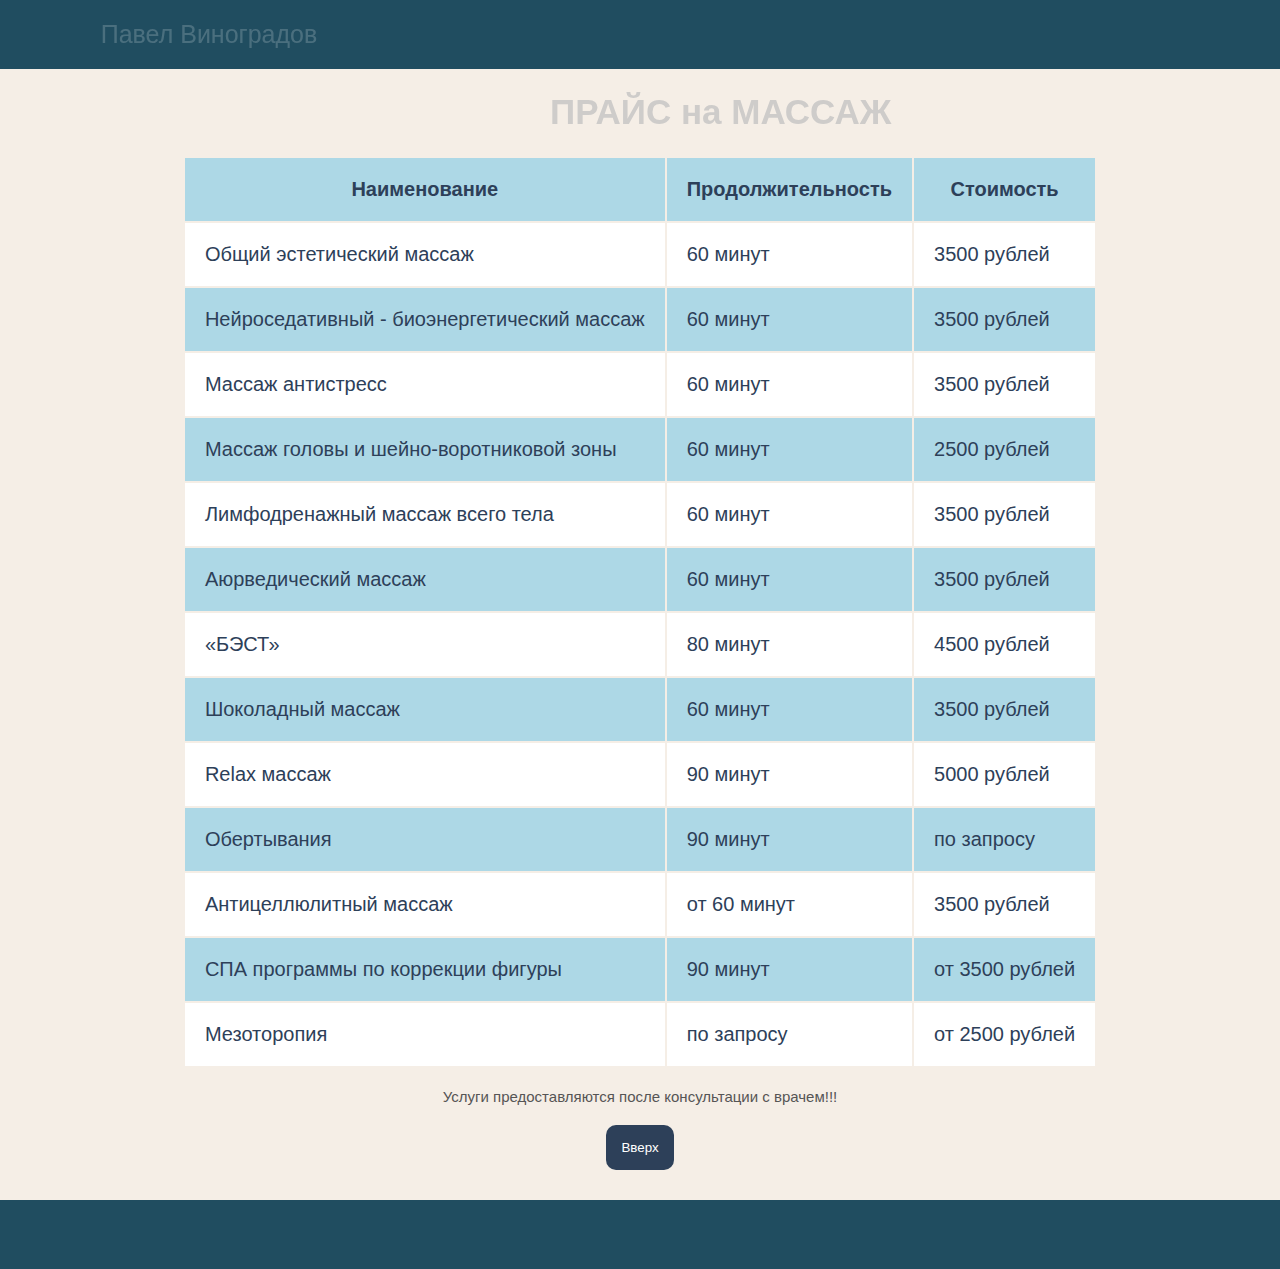
<file: Uslugi.html>
<!DOCTYPE html>
<html lang="ru">
<head>
    <meta charset="UTF-8">
    <meta http-equiv="X-UA-Compatible" content="IE=edge">
    <meta name="viewport" content="width=device-width, initial-scale=1.0">
    <title>УСЛУГИ</title>
    <link rel="stylesheet" href="style.css">
    <link rel="stylesheet" href="style1.css">
</head>
  <section id="start"></section>

<body class="table">
    <nav class="menu">
        <a class="title one" href="index.html">Павел Виноградов</a> 
        
    </nav>

    <h1 class="heading">ПРАЙС на МАССАЖ</h1>
    
    <table class="tab">
      <tr>
        <th class="count com">Наименование</th>
            <th class="count com">Продолжительность</th>
            <th class="count com">Стоимость</th>
        </tr>
        
        <tr>
            <td class="count com color"> Общий эстетический массаж</td>
            <td class="count com color">60 минут</td>
            <td class="count com color">3500 рублей</td>
        </tr>
        <tr>
            <td class="count com">Нейроседативный - биоэнергетический массаж</td>
            <td class="count com">60 минут</td>
            <td class="count com">3500 рублей</td>
        </tr>
        <tr>
            <td class="count com color">Массаж антистресс</td>
            <td class="count com color">60 минут</td>
            <td class="count com color">3500 рублей</td>
        </tr>
        <tr>
            <td class="count com">Массаж головы и шейно-воротниковой зоны</td>
            <td class="count com">60 минут</td>
            <td class="count com">2500 рублей</td>
        </tr>
        <tr>
            <td class="count com color">Лимфодренажный массаж всего тела</td>
            <td class="count com color">60 минут</td>
            <td class="count com color">3500 рублей</td>
        </tr>
        <tr>
            <td class="count com">Аюрведический массаж</td>
            <td class="count com">60 минут</td>
            <td class="count com">3500 рублей</td>
        </tr>
        <tr>
            <td class="count com color">«БЭСТ»</td>
            <td class="count com color">80 минут</td>
            <td class="count com color">4500 рублей</td>
        </tr>
        <tr>
            <td class="count com">Шоколадный массаж</td>
            <td class="count com">60 минут</td>
            <td class="count com">3500 рублей</td>
        </tr>
        <tr>
            <td class="count com color">Relax массаж</td>
            <td class="count com color">90 минут</td>
            <td class="count com color">5000 рублей</td>
        </tr>
        <tr>
            <td class="count com">Обертывания</td>
            <td class="count com">90 минут</td>
            <td class="count com">по запросу</td>
        </tr>
        <tr>
            <td class="count com color">Антицеллюлитный массаж</td>
            <td class="count com color">от 60 минут</td>
            <td class="count com color">3500 рублей</td>
        </tr>
        <tr>
            <td class="count com">СПА программы по коррекции фигуры</td>
            <td class="count com">90 минут</td>
            <td class="count com">от 3500 рублей</td>
        </tr>
        <tr>
            <td class="count com color">Мезоторопия</td>
          <td class="count com color">по запросу</td>
            <td class="count com color"> от 2500 рублей</td>
        </tr>
      
    </table>
  
   <div class="focus">
    <p class="note">Услуги предоставляются после консультации с врачем!!!</p>
</div>
  
  <div class="toping">
        <a href="#start">  <button  id="myBtn" title="Go to top">Вверх</button></a>  
    </div>

        <nav class="menu">
          
          <a class="title" href="https://wa.me/79031096893?text= Доброго времени суток! Хочу записаться к Вам на массаж">Напишите мне в WhatsApp</a>
            <a class="title" href="https://www.facebook.com/pavel.vinogradov.566" target="_blanc">facebook</a>
            <a class="title" href="https://vk.com/pavel_vin" target="_blanc">vk</a>
            <a class="title" href="https://www.instagram.com/pavelvino/" target="_blanc">Instagram</a>
            <a class="title" href="index.html">На главную</a>
        </nav>
        
<script src="https://cdnjs.cloudflare.com/ajax/libs/gsap/3.10.4/gsap.min.js"></script>
<script src="script.js"></script>        
</body>
</html>
</file>
<file: style.css>
body{
    margin: 0;
    background-color: #d6e6f2;
   
   }
  

body:hover{
    background-color: #f5eee6;
}
#myVideo{
width: 100%;
height: auto;
    
}
#particles-js {
    position: absolute;
    width: 100%;
    height: 100%;
   
    background-image: url("");
    background-repeat: no-repeat;
    background-size: cover;
    background-position: 50% 50%;
  }
/*#particles-js {
    position: absolute;
    width: 100%;
    height: 600vh;
    background-image: url("");
    background-repeat: no-repeat;
    background-size: cover;
    background-position: 50% 50%;
  z-index: auto;
  }*/

.photo {
    z-index: 10;
}  




hr {
  width: 500px;
  color: #555;
}


.top{
   /* display: flex;
    justify-content: center;
    flex-wrap: wrap;*/
    margin: auto;
    max-width: 1000px;
    position: relative;
}
#pictures{
    width: 100%;
  
    /*height: max-content;*/
}

#back, #next {
    cursor: pointer;
    position: absolute;
    top: 50%;
    width: auto;
    margin-top: -22px;
      margin-left: 20px;
    margin-right: 20px;
    padding: 16px;
    background: none;
    font-weight: bold;
    font-size: 25px;
    transition: 0.6s ease;
    color: white;
    border: none;
}
#next {
   right: 0;
  }

  #back:hover, #next:hover {
    background-color: rgba(0,0,0,0.8);
  }



.menu{
    background-color: #204d60; 
    display: flex;
    justify-content: flex-end; 
   /* padding: 10px;*/
}
.tab {
    display: flex;
    justify-content: center;
}
.title, .count{
    color: white;
    padding: 20px;
    text-decoration: none;
    font-family: 'Roboto', sans-serif;
    font-size: 25px;
}
.one{
    margin-right: auto;
}

.msg{
    display: flex;
    }
    
.text{
    padding: 20px;
    align-self: center;
    font-size: 40px;
    color: #2d4059;
    font-family: 'Roboto', sans-serif;
    text-indent: 30px;
    text-align:justify;
}

.meetMe {
    text-align: center;
      padding: 20px;
    align-self: center;
    font-size: 40px;
    color: #2d4059;
    font-family: 'Roboto', sans-serif;
    
}
.heading{
    display: flex;
    justify-content: center;
}

h1, h2{
    color:#2d4059; 
    font-family: 'Roboto', sans-serif;
    font-size: 35px;
}
.profi{
    font-weight: bolder;
    font-size: 35px;
    font-family: 'Roboto', sans-serif;
}
.stag{
    font-weight: bolder;
    font-size: 30px;
    font-family: 'Roboto', sans-serif;
}

.massage{
    display: flex;
    margin: 0 auto;
    flex-wrap: wrap;
    justify-content: space-evenly;
}
.view{
    display: flex;
    flex-direction: column;
    justify-content: space-between;
    background-color: #215364;
    margin: 20px;
    padding: 20px;
    width: 250px;
   
}

h3, img, a{
    align-self: center;
}
h3{
    color:white;
    font-family: 'Roboto', sans-serif;
    font-size: 25px;
  text-align: center;
}
.list{
    color: white;
}
.price{
    color: #d6e6f2;
    font-size: 30px;
    font-family: 'Roboto', sans-serif;
    font-weight: bolder;
    align-self: center;
 text-align: center;
}


.nav{
    display: flex;
    justify-content:space-evenly;
    background-color: #d6e6f2;
}
.skills{
    display: flex;
    justify-content: center;
}
.label{
    display: flex;
    flex-direction: column;
    font-family: 'Roboto', sans-serif;
}
.btn{
    display: flex;
    justify-content: space-evenly;
}
.button{
    background-color: white;
    color: #2d4059;
    text-transform: uppercase;
    padding: 20px;
    
    border: 3px groove #b0b0b0;
    font-size: 20px;
    font-family: 'Roboto', sans-serif;
    cursor: help;
  
}

.room{
    color: #2d4059;
}
.next{
    display: flex;
    flex-wrap: wrap;
    
}
.com{
    color: #2d4059;
    background-color: lightblue; 
    font-size: 20px;
}
.color{
background-color: #ffffff;
}

.image-one{
filter:grayscale(30%);
}
.tnav{
  display: block;
    float: none;
    margin: auto;
}

.tinTack {
    display: flex;
    justify-content: center;
}
.ctn {
    margin-bottom: 30px;
  margin-top: 30px;
  border: none;
}
.ctn:hover {
  background-color: #d6e6f2;
}

 .focus {
      display: flex;
      justify-content: center;
  }
 .note {
   font-family: 'Roboto', sans-serif;
    font-size: 15px;
    color: #555;
   text-align: center;
   margin: 20px;
 }
.toping {
    display: flex;
    justify-content: center;
    margin-right: ;
  
}
#myBtn {
 
    border: none; 
    background-color: #2d4059; 
    color: white; 
    cursor: pointer; 
    padding: 15px; 
    border-radius: 10px; 
    margin-bottom: 30px;
   z-index: 10;
}

#myBtn:hover {
    background-color: #555; 
}



@media all and (max-width:800px){
  
  #back, #next {
    margin-left: 20px;
    margin-right: 20px;
  
}
     .menu{
        display: flex;
        flex-direction: column;  
    }
    
    nav{
    width: 100%; 
    }
  
    .title, .count{
        font-size: 20px;
        align-self: start;
        padding: 10px;
        margin-left: 40px;
    }
  
  .top{
    display: flex;
    justify-content: center;
    flex-direction: column;
   /* flex-wrap: wrap;*/
   
}
  hr {
    width: 300px; 
  }
  

#pictures{
   /* width: 100%;
    height: max-content;*/
  width: 450px;
  
}
    .msg{
        display: flex;
        flex-direction: column;
    }
    .text{
        font-size: 20px;
    font-family: 'Roboto', sans-serif;
        text-indent: 20px;
  text-align:justify;
    }
      .meetMe {
        font-size: 20px;
    }

    .photo, .stat{
        width: 100%;
    }
    .heading{
        display: flex;
       
    }
    h1{
        font-size: 25px;
      text-align: center;
    }
  
    h2 {
    font-size: 22px;
  }
    .profi{
        font-size: 22px;
    }
    .stag{
        font-size: 20px;
        text-align: center;
    }

    .massage{
        font-size: 15px;
    }
    .view{
        font-size: 15 px;
        margin-left: 30px;
    }   
    form{
        width: 100%;
    }
  .stat { 
   height: auto;
  }
    #particles-js {
    height: 900vh;
    
   
  }

}


@media all and (max-width:500px){
   #particles-js {
    height: 920vh;
    
   
  }

    .tow{
        display: flex;
        flex-direction: column-reverse;
    }
    .massage{
        font-size: 15px;
        margin-left: 30px;
    }
    .view{
        font-size: 15 px;
        margin: 35px;
    }
    
.new{
    display: flex;
    justify-content: center;
}
.tab{
display: flex;
}
.com{
    display: block;
    float: none;
    margin: auto;
}
  .stat{
        width: 100%;
    }
   #pictures {
        align-self: center;
        width: 100%;
        margin: 0px;
      }
  h1, h2 {
    /*text-aligh: center;*/
    align-self: center;
  }

  }
</file>
<file: style1.css>
.comment {  
    width: 75%;
    border: 2px solid #ccc;
    background-color: #eee;
    border-radius: 5px; 
    padding: 16px; 
    margin: 16px auto; 
  }

  .comment img {
    float: left; 
    margin-right: 20px; 
    border-radius: 50%; 
    width: 90px;
  }
  
  .comment span {
    font-size: 18px;
    margin-right: 15px;
  }
  .table{
    background-image: url(https://cdn.glitch.me/28b10aa6-d803-4dcf-a54a-b84585dff530%2Fvector.png?v=1637412819368);
  }

  .tab{
    display: flex;
    justify-content: center;
  }
  .hop{
    color: rgb(145, 93, 93);
  }

  
  @media (max-width: 450px) {
    .comment{
      text-align: center;
    }
    .comment img {
      margin: auto;
      float: none;
      display: block;
    }
  }
</file>
